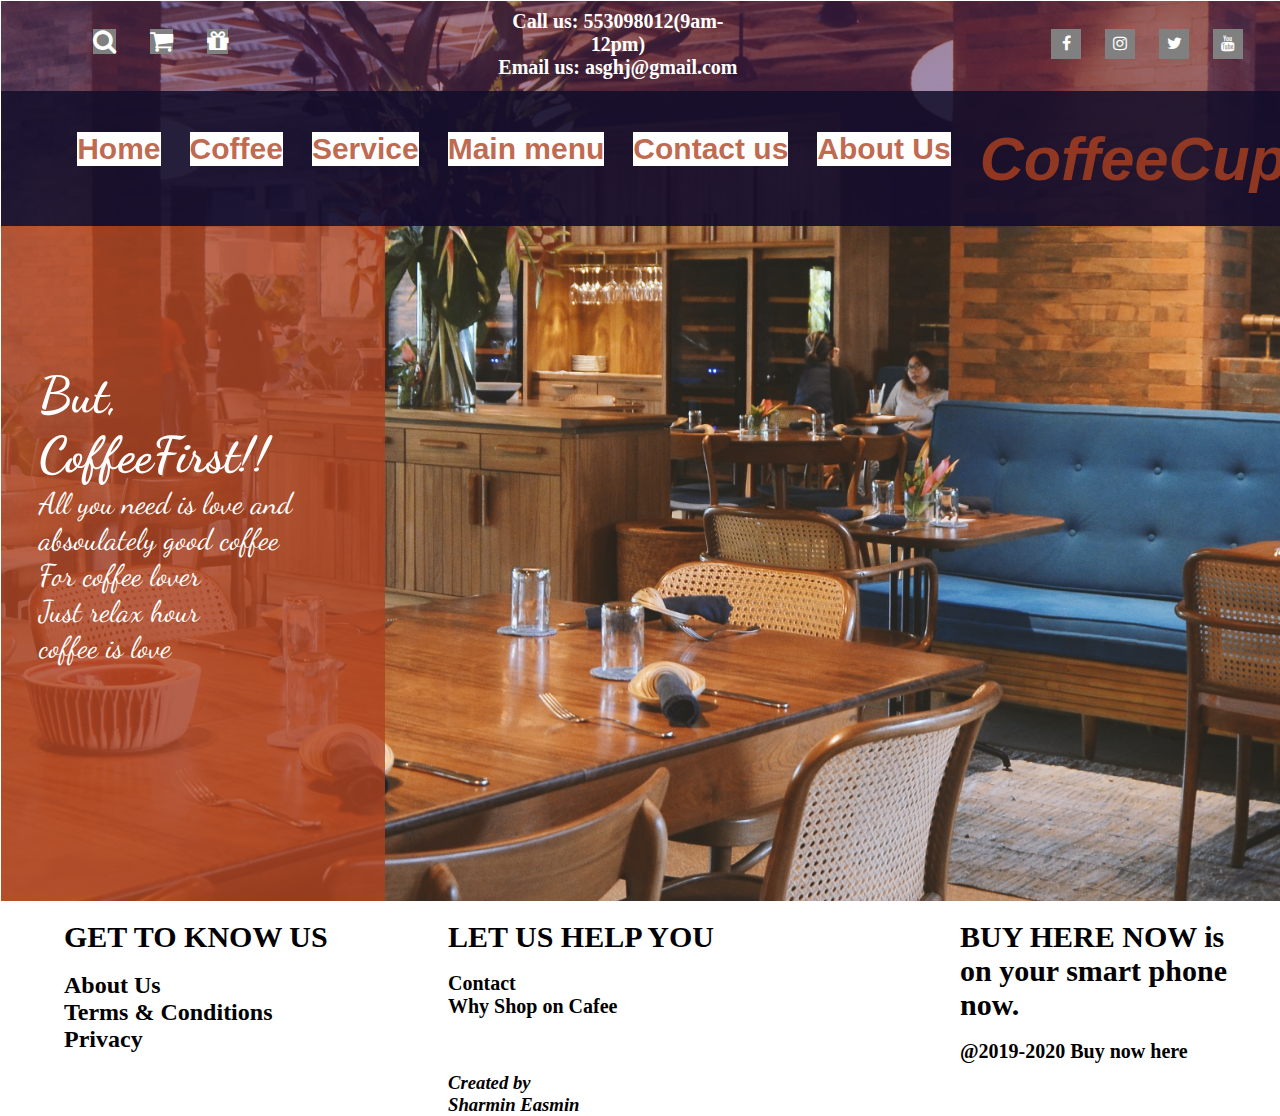
<file: index.html>
<!DOCTYPE html>
<html lang="en">
<head>
    <meta charset="UTF-8">
    <meta name="viewport" content="width=device-width, initial-scale=1.0">
    <title>My Coffee Shop</title>
    <link rel="preconnect" href="https://fonts.gstatic.com">
<link href="https://fonts.googleapis.com/css2?family=Dancing+Script:wght@400;500;600;700&display=swap" rel="stylesheet"> 
<link rel="preconnect" href="https://fonts.gstatic.com">
<link href="https://fonts.googleapis.com/css2?family=Sansita+Swashed:wght@300&display=swap" rel="stylesheet"> 
    <link rel="stylesheet" href="https://cdnjs.cloudflare.com/ajax/libs/font-awesome/4.7.0/css/font-awesome.min.css">
    <link rel="stylesheet" href="style.css">
</head>
<body>
    <header>
        <div class="head">
            <div class="head-left">
                <div class="head-icons">
                    <ul>
                        <li><i class= "fa fa-search"></i></li>
                        <li><i class= "fa fa-shopping-cart"></i></li>
                        <li><i class= "fa fa-gift"></i></li>
                    </ul>
    
                </div>

            </div>
            <div class="head-middle">
                <div class="text1">
                    <h5>Call us: 553098012(9am-12pm)</h5>
                    <h5>Email us: asghj@gmail.com</h5>
                </div>
            </div>
            <div class="head-right">


                <div class="social">
                    <ul>
                        
                        <li><i class= "fa fa-facebook"></i></li>
                        <li><i class= "fa fa-instagram"></i></li>
                        <li><i class= "fa fa-twitter"></i></li>
                        <li><i class= "fa fa-youtube"></i></li>
                    </ul>
    
                </div>

            </div>
        </div>
        <div class="navbar">
            
            
                <div class="nav-menu">
                    <ul>
                        <li><a href="index.html"><b>Home</b></a></li>
                        <li><a href="Coffee.html"><b>Coffee</b></a></li>
                        <li><a href="Service.html"><b>Service</b></a></li>
                        <li><a href="Main menu.html"><b>Main menu</b></a></li>
                        <li><a href="Contact us.html"><b>Contact us</b></a></li>
                        <li><a href="About Us.html"><b>About Us</b></a></li>
                        
                        <li><a class="logo" href="#"><b><i>CoffeeCup</i></b></a></li>
                        
                    </ul>
                </div>

        </div>
        <div class="content">
            <div class="content-left">
                
                <div class="text">
                    
                    <h1>But, CoffeeFirst!!</h1>
                    <p>All you need is love and absoulately good coffee<br>For coffee lover<br>
                    Just relax hour<br>coffee is love</p>

                </div>
                

            </div>
            <div class="content-right">
                

            </div>
        </div>
        
    </header>
    <div class="footer">
        <div class="footer-left">
            <div class="Text">
            </br>
                <h1>GET TO KNOW US</h1></br>
                <h2>About Us</h2>
                <h2>Terms & Conditions</h2>
                <h2>Privacy</h2>
            </div>

        </div>
        <div class="footer-middle">
            <div class="para">
            </br>
                <h1>LET US HELP YOU</h1></br>
                <h2>Contact</h2>
                <h2>Why Shop on Cafee</h2><br><br><br>
                <h3><i>Created by <br>Sharmin Easmin</i></h3>
                
            </div>

        </div>
        <div class="footer-right">
            <div class="para3">
            </br>
                <h1>BUY HERE NOW is on your smart phone now.</h1></br>
                <h2>@2019-2020 Buy now here</h2>
                
                
            </div>

        </div>
    </div>
    
</body>
</html>
</file>
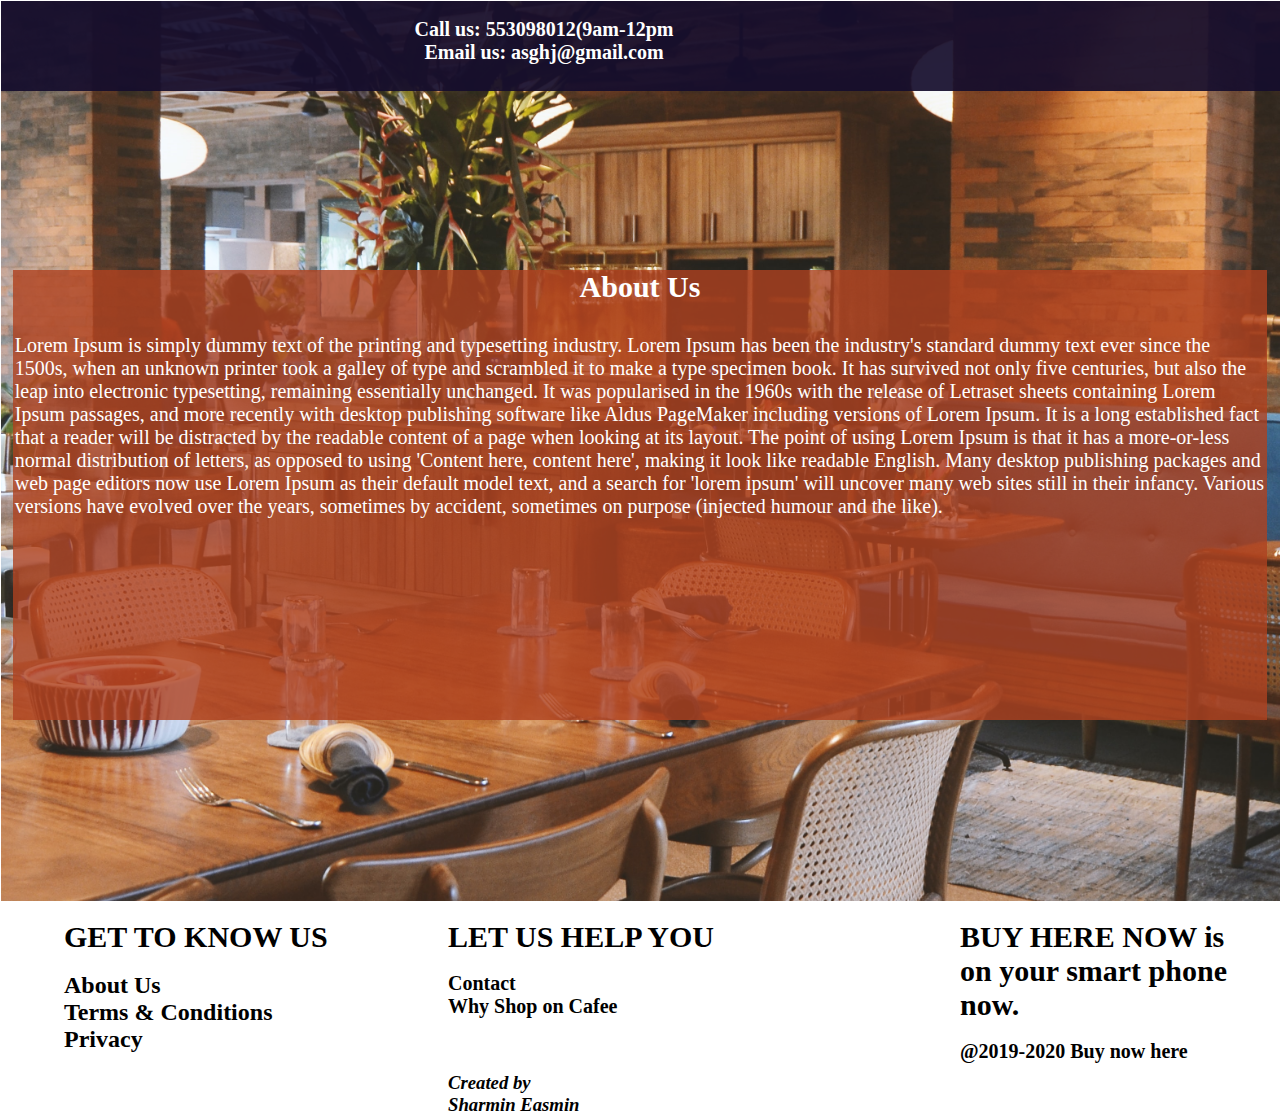
<file: About Us.html>
<!DOCTYPE html>
<html lang="en">
<head>
    <meta charset="UTF-8">
    <meta name="viewport" content="width=device-width, initial-scale=1.0">
    <title>My Coffee Shop</title>
    <link rel="stylesheet" href="style.css">
</head>
<body>
    <header>
        <div class="topbar">
            <div class="textA">
                <h5>Call us: 553098012(9am-12pm</h5>
                <h5>Email us: asghj@gmail.com</h5>
            </div>

        </div>
        <div class="paragraph">
            <div class="heading">
                <h1><b>About Us</b></h1></br>
                <p>Lorem Ipsum is simply dummy text of the printing and typesetting industry.
                     Lorem Ipsum has been the industry's standard dummy text ever since the 1500s,
                      when an unknown printer took a galley of type and scrambled it to make a type specimen book. It has survived not only five centuries, but also the leap into electronic typesetting, remaining essentially unchanged. It was popularised in the 1960s with the release of Letraset sheets containing Lorem Ipsum passages, and more recently with desktop publishing software like Aldus PageMaker including versions of Lorem Ipsum.

                    It is a long established fact that a reader will be distracted by the readable content of a page when looking at its layout. The point of using Lorem Ipsum is that it has a more-or-less normal distribution of letters, as opposed to using 'Content here, content here', making it look like readable English. Many desktop publishing packages and web page editors now use Lorem Ipsum as their default model text, and a search for 'lorem ipsum' will uncover many web sites still in their infancy. Various versions have evolved over the years, sometimes by accident, sometimes on purpose (injected humour and the like).</p>
            </div>
        </div>
    </header>
    <div class="footer">
        <div class="footer-left">
            <div class="Text">
            </br>
                <h1>GET TO KNOW US</h1></br>
                <h2>About Us</h2>
                <h2>Terms & Conditions</h2>
                <h2>Privacy</h2>
            </div>

        </div>
        <div class="footer-middle">
            <div class="para">
            </br>
                <h1>LET US HELP YOU</h1></br>
                <h2>Contact</h2>
                <h2>Why Shop on Cafee</h2><br><br><br>
                <h3><i>Created by <br>Sharmin Easmin</i></h3>
                
            </div>

        </div>
        <div class="footer-right">
            <div class="para3">
            </br>
                <h1>BUY HERE NOW is on your smart phone now.</h1></br>
                <h2>@2019-2020 Buy now here</h2>
                
                
            </div>

        </div>
        </div>
</body>
</html>
</file>
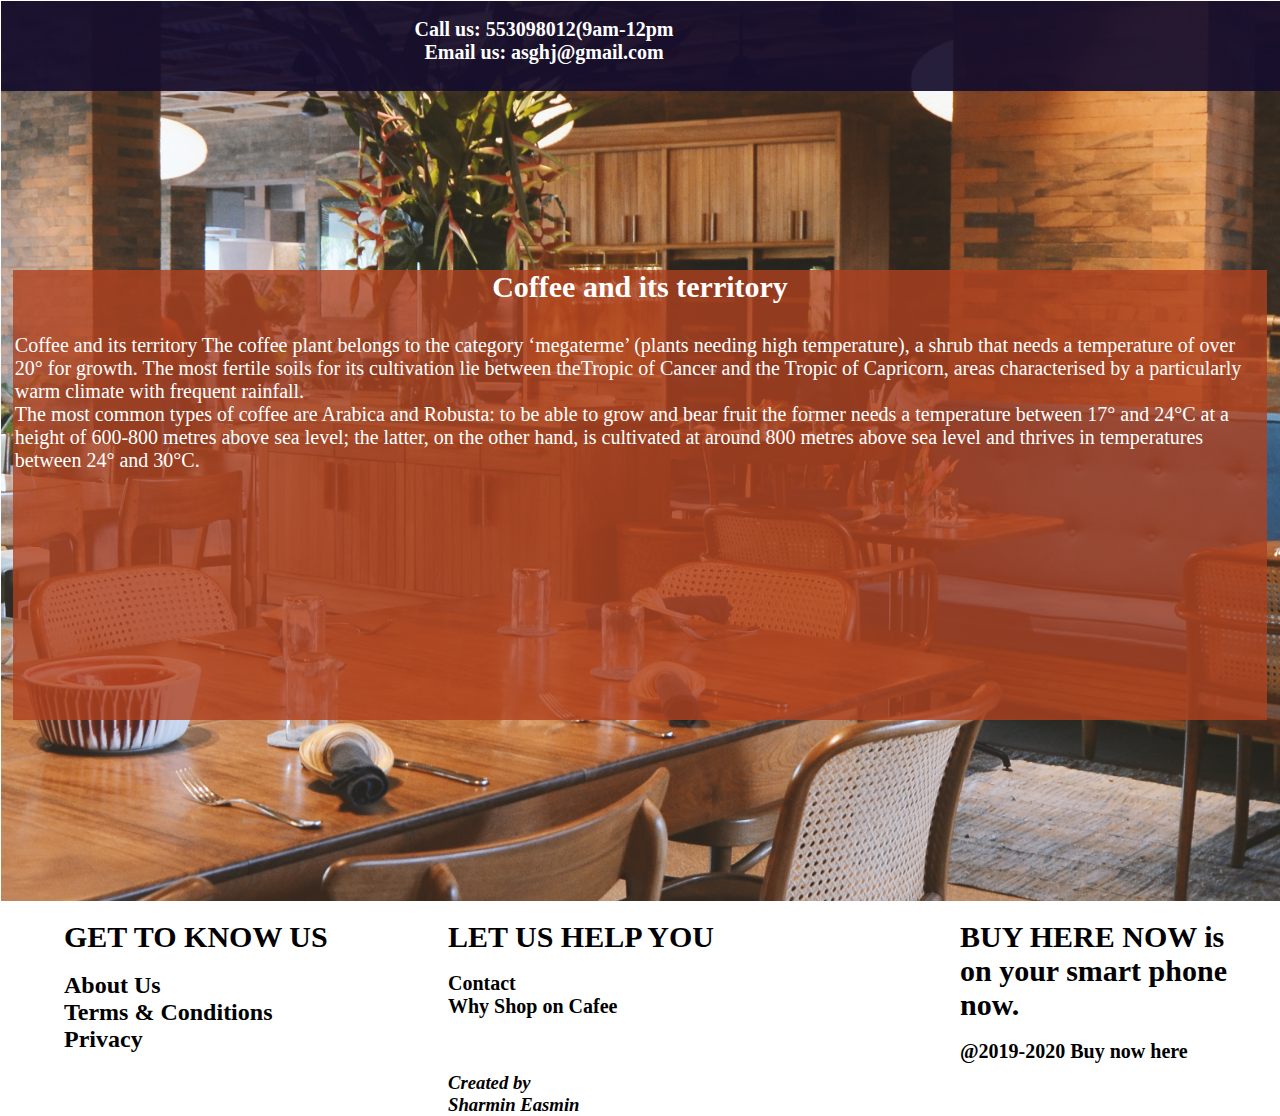
<file: Coffee.html>
<!DOCTYPE html>
<html lang="en">
<head>
    <meta charset="UTF-8">
    <meta name="viewport" content="width=device-width, initial-scale=1.0">
    <title>My Coffee Shop</title>
    <link rel="stylesheet" href="style.css">
</head>
<body>
    <header>
        <div class="topbar">
            <div class="textA">
                <h5>Call us: 553098012(9am-12pm</h5>
                <h5>Email us: asghj@gmail.com</h5>
            </div>

        </div>
        <div class="paragraph">
            <div class="heading">
                <h1><b>
                    Coffee and its territory </b></h1></br>
                    <p>
                        
Coffee and its territory

The coffee plant belongs to the category ‘megaterme’ (plants needing high temperature),
 a shrub that needs a temperature of over 20° for growth.

The most fertile soils for its cultivation lie between theTropic of Cancer and 
the Tropic of Capricorn, areas characterised by a particularly warm climate with frequent rainfall.<br>

The most common types of coffee are Arabica and Robusta: to be able to grow and bear fruit 
the former needs a temperature between 17° and 24°C at a height of 600-800 metres above sea level; 
the latter, on the other hand, 
is cultivated at around 800 metres above sea level and thrives in temperatures between 24° and 30°C.

                    </p>
                    </div>
                    
                </header>
                <div class="footer">
                    <div class="footer-left">
                        <div class="Text">
                        </br>
                            <h1>GET TO KNOW US</h1></br>
                            <h2>About Us</h2>
                            <h2>Terms & Conditions</h2>
                            <h2>Privacy</h2>
                        </div>
            
                    </div>
                    <div class="footer-middle">
                        <div class="para">
                        </br>
                            <h1>LET US HELP YOU</h1></br>
                            <h2>Contact</h2>
                            <h2>Why Shop on Cafee</h2><br><br><br>
                            <h3><i>Created by <br>Sharmin Easmin</i></h3>
                            
                        </div>
            
                    </div>
                    <div class="footer-right">
                        <div class="para3">
                        </br>
                            <h1>BUY HERE NOW is on your smart phone now.</h1></br>
                            <h2>@2019-2020 Buy now here</h2>
                            
                            
                        </div>
            
                    </div>
                    </div>

</body>
</html>
</file>
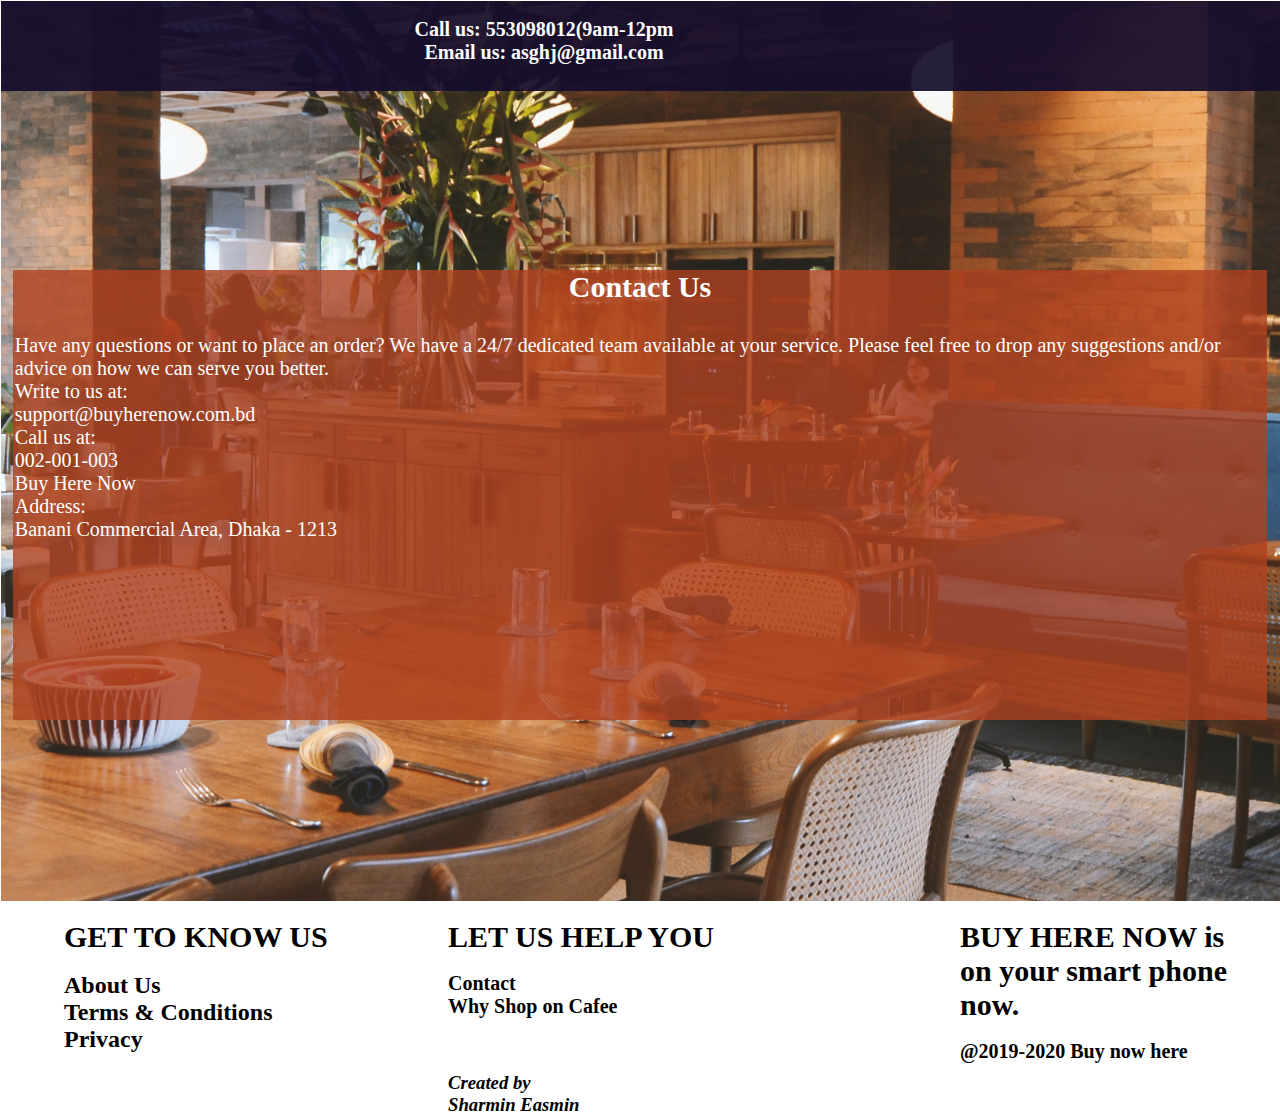
<file: Contact us.html>
<!DOCTYPE html>
<html lang="en">
<head>
    <meta charset="UTF-8">
    <meta name="viewport" content="width=device-width, initial-scale=1.0">
    <title>My Coffee Shop</title>
    <link rel="stylesheet" href="style.css">
</head>
<body>
    <header>
        <div class="topbar">
            <div class="textA">
                <h5>Call us: 553098012(9am-12pm</h5>
                <h5>Email us: asghj@gmail.com</h5>
            </div>

        </div>
        
        <div class="paragraph">
            <div class="heading">
                <h1><b>Contact Us </b></h1></br>
                <p>
                    Have any questions or want to place an order? We have a 24/7 dedicated team
                     available at your service.

Please feel free to drop any suggestions and/or advice on how we can serve you better.<br>
Write to us at:</br>support@buyherenow.com.bd</br>Call us at:<br>002-001-003<br>Buy Here Now<br>Address:<br>
Banani Commercial Area, Dhaka - 1213
                </p>
                </div>
                </header>
                <div class="footer">
                    <div class="footer-left">
                        <div class="Text">
                        </br>
                            <h1>GET TO KNOW US</h1></br>
                            <h2>About Us</h2>
                            <h2>Terms & Conditions</h2>
                            <h2>Privacy</h2>
                        </div>
            
                    </div>
                    <div class="footer-middle">
                        <div class="para">
                        </br>
                            <h1>LET US HELP YOU</h1></br>
                            <h2>Contact</h2>
                            <h2>Why Shop on Cafee</h2><br><br><br>
                            <h3><i>Created by <br>Sharmin Easmin</i></h3>
                            
                        </div>
            
                    </div>
                    <div class="footer-right">
                        <div class="para3">
                        </br>
                            <h1>BUY HERE NOW is on your smart phone now.</h1></br>
                            <h2>@2019-2020 Buy now here</h2>
                            
                            
                        </div>
            
                    </div>
                    </div>
    
</body>
</html>
</file>
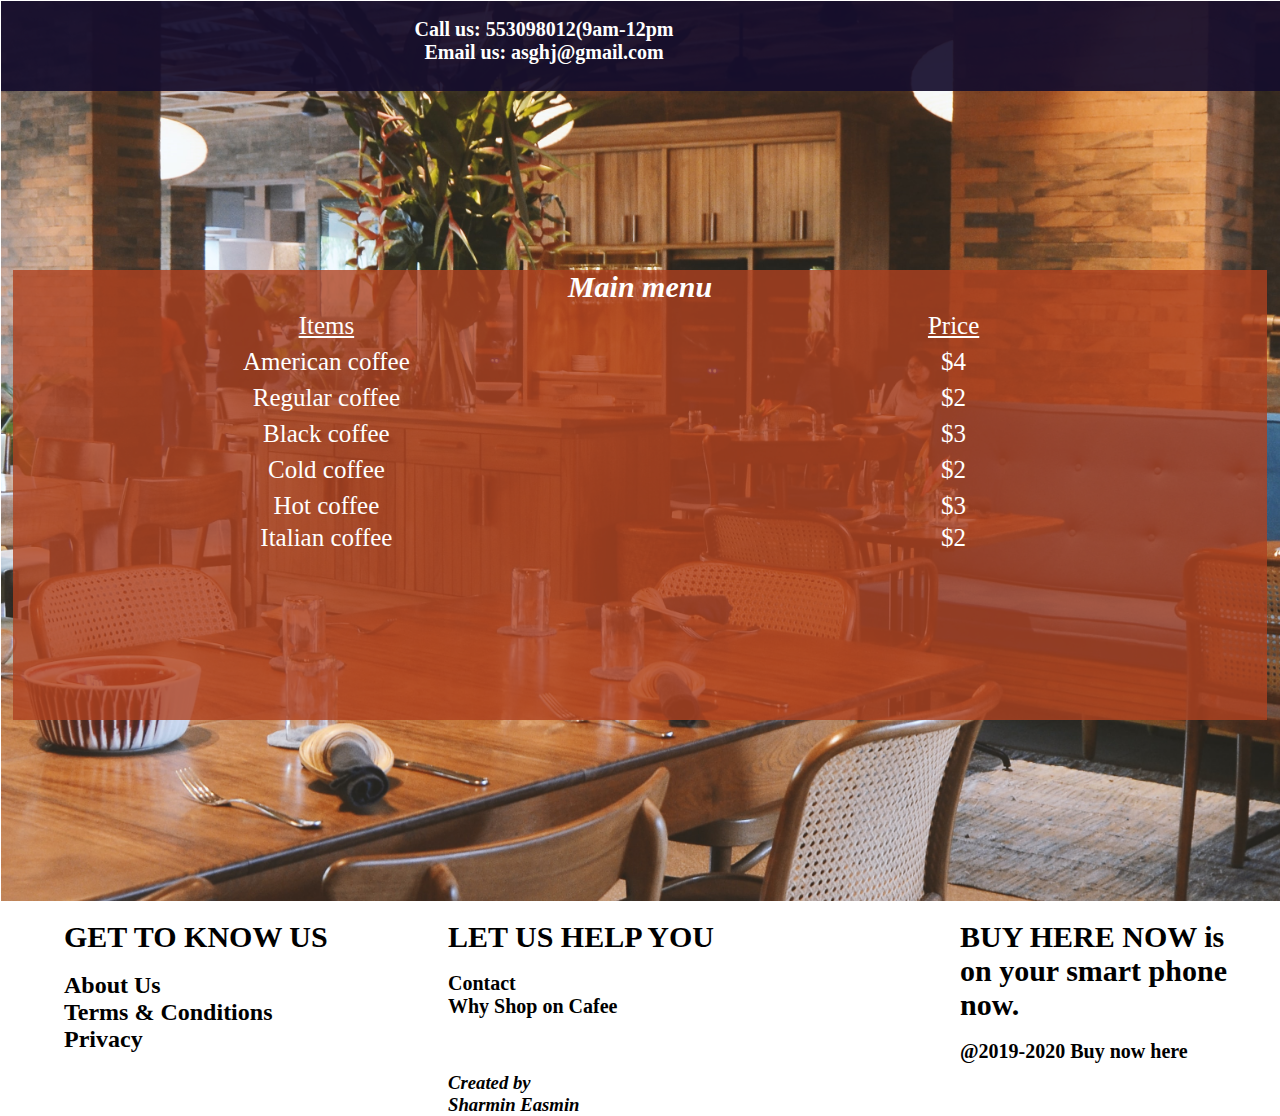
<file: Main menu.html>
<!DOCTYPE html>
<html lang="en">
<head>
    <meta charset="UTF-8">
    <meta name="viewport" content="width=device-width, initial-scale=1.0">
    <title>My Coffee Shop</title>
    <link rel="stylesheet" href="style.css">
    
   
</head>
<body>
    <header>
        <div class="topbar">
            <div class="textA">
                <h5>Call us: 553098012(9am-12pm</h5>
                <h5>Email us: asghj@gmail.com</h5>
            </div>

        </div>
        <div class="paragraph">
            <div class="heading">
                <h1><i>Main menu </i></h1>
                <p>
                    <div class="list">
                        <p>
                        <div>
                            <div style= "color:white; width: 50%; height:20px; text-align:center; float:left; text-decoration: underline;">Items</div>
                            <div style= "color:white ; width: 50%; height:20px; text-align:center; float:left; text-decoration: underline;">Price</div>
                        </div>
                        </p><br>
                        <p>
                        <div>
                            <div style= "color:white; width: 50%; height:10px; text-align:center; float:left;">American coffee</div>
                            <div style= "color:white ; width: 50%; height:20px; text-align:center; float:left;">$4</div>
                        </div>
                        </p><br>
                        <p>
                        <div>
                            <div style= "color:white; width: 50%; height:10px; text-align:center; float:left;">Regular coffee</div>
                            <div style= "color:white ; width: 50%; height:20px; text-align:center; float:left;">$2</div>
                        </div>
                        </p><br>
                        <p>
                        <div>
                            <div style= "color:white; width: 50%; height:10px; text-align:center; float:left;">Black coffee</div>
                            <div style= "color:white ; width: 50%; height:20px; text-align:center; float:left;">$3</div>
                        </div>
                        </p><br>
                        <p>
                        <div>
                            <div style= "color:white; width: 50%; height:10px; text-align:center; float:left;">Cold coffee</div>
                            <div style= "color:white ; width: 50%; height:20px; text-align:center; float:left;">$2</div>
                        </div>
                        </p><br>
                        <p>
                        <div>
                            <div style= "color:white; width: 50%; height:10px; text-align:center; float:left;">Hot coffee</div>
                            <div style= "color:white ; width: 50%; height:20px; text-align:center; float:left;">$3</div>
                        </div>
                        </p><br>
                        <div>
                            <div style= "color:white; width: 50%; height:10px; text-align:center; float:left;"> Italian coffee</div>
                            <div style= "color:white ; width: 50%; height:20px; text-align:center; float:left;">$2</div>
                        </div>
                        
                    </div>
                </p>
                </div>
            </header>
            <div class="footer">
                <div class="footer-left">
                    <div class="Text">
                    </br>
                        <h1>GET TO KNOW US</h1></br>
                        <h2>About Us</h2>
                        <h2>Terms & Conditions</h2>
                        <h2>Privacy</h2>
                    </div>
        
                </div>
                <div class="footer-middle">
                    <div class="para">
                    </br>
                        <h1>LET US HELP YOU</h1></br>
                        <h2>Contact</h2>
                        <h2>Why Shop on Cafee</h2><br><br><br>
                        <h3><i>Created by <br>Sharmin Easmin</i></h3>
                        
                    </div>
        
                </div>
                <div class="footer-right">
                    <div class="para3">
                    </br>
                        <h1>BUY HERE NOW is on your smart phone now.</h1></br>
                        <h2>@2019-2020 Buy now here</h2>
                        
                        
                    </div>
        
                </div>
                </div>
    
</body>
</html>
</html>
</file>
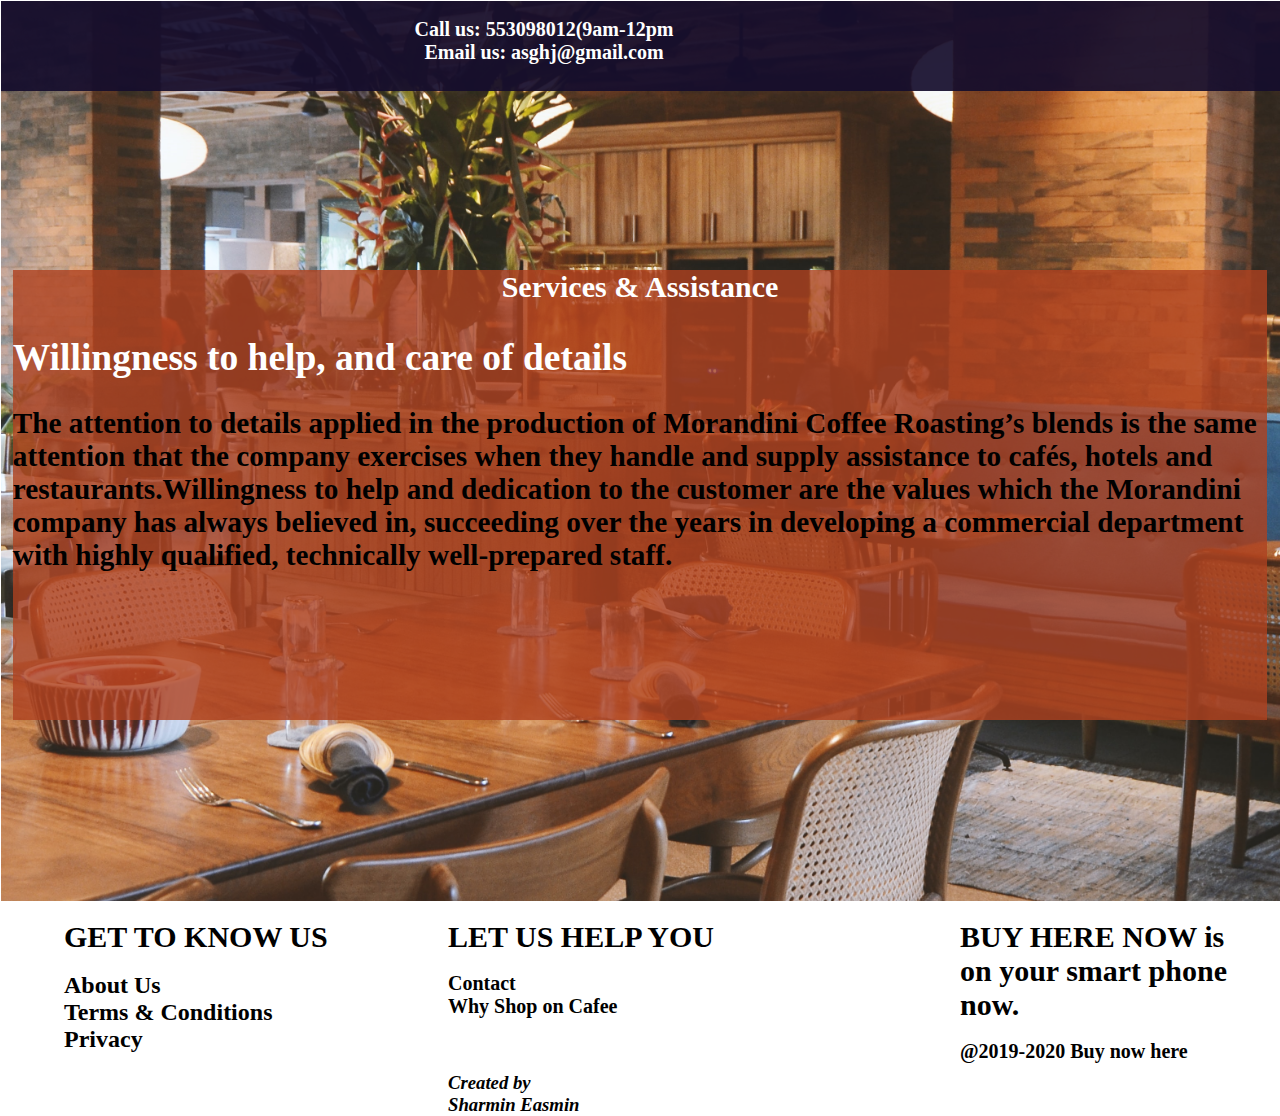
<file: Service.html>
<!DOCTYPE html>
<html lang="en">
<head>
    <meta charset="UTF-8">
    <meta name="viewport" content="width=device-width, initial-scale=1.0">
    <title>My Coffee Shop</title>
    <link rel="stylesheet" href="style.css">
</head>
<body>
    <header>
        <div class="topbar">
            <div class="textA">
                <h5>Call us: 553098012(9am-12pm</h5>
                <h5>Email us: asghj@gmail.com</h5>
            </div>

        </div>
        <div class="paragraph">
            <div class="heading">
                <h1><b>Services & Assistance </b></h1></br>
                <p>
                    <h2>
                        Willingness to help, and care of details</h2>
                        <br><h3>The attention to details applied in the production of Morandini Coffee Roasting’s blends
                             is the same attention that the company exercises when they handle and supply assistance to cafés,
                             hotels and restaurants.Willingness to help and dedication to the customer are the values which the
                              Morandini company has always believed in, succeeding over the years in developing a commercial
                               department with highly qualified,
                              technically well-prepared staff.</h3>
                </p>
                
        </div>
    </header>
    <div class="footer">
        <div class="footer-left">
            <div class="Text">
            </br>
                <h1>GET TO KNOW US</h1></br>
                <h2>About Us</h2>
                <h2>Terms & Conditions</h2>
                <h2>Privacy</h2>
            </div>

        </div>
        <div class="footer-middle">
            <div class="para">
            </br>
                <h1>LET US HELP YOU</h1></br>
                <h2>Contact</h2>
                <h2>Why Shop on Cafee</h2><br><br><br>
                <h3><i>Created by <br>Sharmin Easmin</i></h3>
                
            </div>

        </div>
        <div class="footer-right">
            <div class="para3">
            </br>
                <h1>BUY HERE NOW is on your smart phone now.</h1></br>
                <h2>@2019-2020 Buy now here</h2>
                
                
            </div>

        </div>
        </div>
</body>
</html>
</file>
<file: style.css>
*{
    margin: 0px;
    padding: 0px;
    box-sizing: border-box;
}
header{
    margin: 1px;
    width: 100%;
    height: 100vh;
    background-image: url("cofee.jpg");
    background-size: cover;
    background-position: center;
    
}
.head{
    height: 10%;
    display: flex;
    background-color: rgba(60, 10, 80, 0.466)
}
.head-left{
    flex-basis: 80%;
    position: relative;
    left: 5%;
}
.head-icons{
    left: 3%;
    bottom: 25%;
    
    position: absolute;
}
.head-icons ul li{
    margin-right: 15px;
    display: inline-block;
    margin: 15px;
    background: grey;
   
}
.head-icons ul li i{
    font-size: 25px;
    color: white
    
}
.head-middle{
    flex-basis: 50%;
    position: relative;
    left: 2%;
    

}
.text1{
    top:10%;
    left: 8%;
    right: 3%;
    position: absolute;
    
}
.text1 h5{
    color: white;
    text-align: center;
    font-size: 20px;
}
.head-right{
    flex-basis: 100%;
    position: relative;
}
.social{
    
    right: 5%;
    bottom: 25%;
    position: absolute;
}
.social ul li{
    list-style: none;
    width: 30px;
    height: 30px;
    margin: 10px;
    background: grey;
    text-align: center;
    line-height: 30px;
    display: inline-block;
}
.social ul li i{
    color: white;
}
.social ul li i:hover{
    color: blue;
}
.navbar{
    height: 15%;
    display: flex;
    background-color:rgba(20, 13, 44, 0.925);
}

.nav-menu{
    top: 30%;
    left: 4%;
    right: 1%;
    position: relative;
}
.nav-menu ul li{
    display: inline-block;
    margin-left: 25px;
    background-color: white;
    font-size: 30px;
}
.nav-menu ul li a{
    text-decoration: none;
    color: rgba(175, 65, 31, 0.795);
    font-family: sans-serif;
   
}
.nav-menu ul li a:hover{
    border-bottom: 1px solid yellow;
    padding-bottom: 5px;
}
.logo{
    font-family: 'Sansita Swashed', cursive;
    top: 13%;
    font-size: 61px;
    line-height: 20px;
    position: absolute;
}

.content{
    height: 75%;
    display: flex;
}
.content-left{
    right: 0%;
    flex-basis: 30%;
    background:  rgba(175, 65, 31, 0.795);
    position: relative;

}
 .content-right{
        flex-basis:70%;
        background:none;
        
}

.text{
    left: 10%;
    right: 20%;
    bottom: 35%;
    position: absolute;
}

.text h1{
    color: white;
    font-family: 'Dancing Script', cursive;
    font-size: 50px;
}
.text p{
    color: white;
    font-family: 'Dancing Script', cursive;
    font-size: 30px;
}
.footer{
    height: 200px;
    background: white;
}
.footer-left{
    flex-basis: 35%;
}
.footer-middle{
    flex-basis: 35%;

}
.footer-right{
    flex-basis: 30%;

}
.Text{
    left: 5%;
    right: 20%;
    position: absolute;
}
.Text h1{
    color:black;
    font-size: 30px;
}
Text h2{
    color:black;
    
    font-size: 20px;
}
.para{
    left: 35%;
    right: 40%;
    position: absolute;
}
.para h1{
    color:black;
    font-size: 30px;
}

.para h2{
    color:black;
    
    font-size: 20px;
}
.para3{
    left: 75%;
    right: 2%;
    position: absolute;

}
.para3 h1{
    color:black;
    font-size: 30px;

}
.para3 h2{
    color: black;
    
    font-size: 20px;

}
.para3 h3{
    color: black;
    font-size: 20px;
}
.topbar{
    height: 10%;
    background-color:rgba(20, 13, 44, 0.925);
}
.textA{
    top: 2%;
    left: 5%;
    right: 20%;
    position: absolute;

}
.textA h5{
    color:white;
    text-align: center;
    font-size: 20px;

}
.paragraph{
    height: 50%;
    left: 1%;
    right: 1%;
    top: 30%;
    background-color: rgba(175, 65, 31, 0.795);
    position: absolute;
    font-size: 25px;

}
.heading h1{
    color:white;
    text-align: center;
    font-size: 30px;

}
.heading h2{
    color: white;
}
.heading p{
    
    color:white;
    padding: 2px;
    font-size: 20px;

}
</file>
